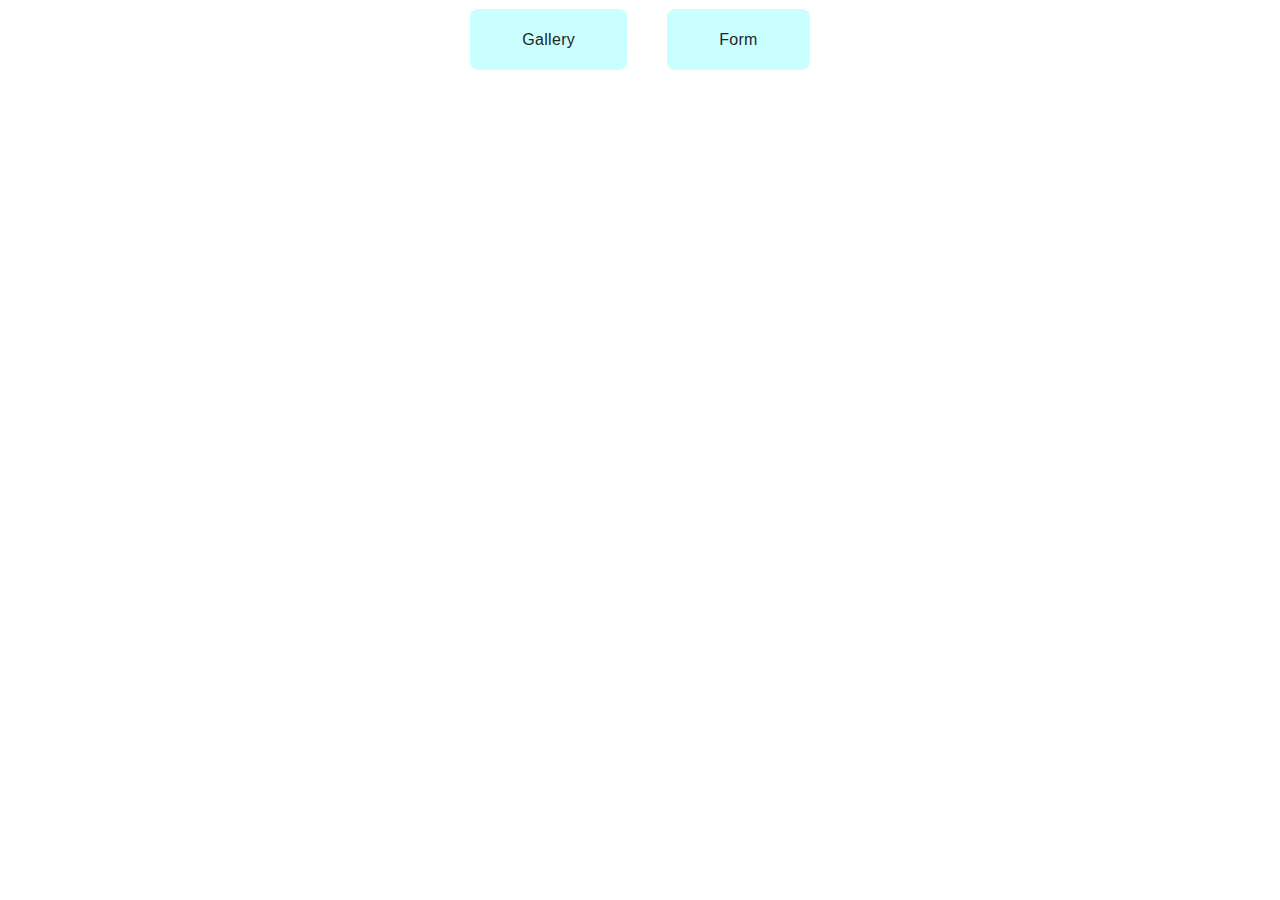
<file: src/index.html>
<!DOCTYPE html>
<html lang="en">
  <head>
    <meta charset="UTF-8" />
    <link rel="icon" type="image/svg+xml" href="/favicon.svg" />
    <meta name="viewport" content="width=device-width, initial-scale=1.0" />
    <title>JS homework 9</title>
    <link rel="stylesheet" href="./css/styles.css" />
  </head>

  <body>
    <header class="header">
      <nav class="nav">
        <ul class="nav-list">
          <li class="nav-item">
            <a href="./1-gallery.html" class="nav-link">Gallery</a>
          </li>

          <li class="nav-item">
            <a href="./2-form.html" class="nav-link">Form</a>
          </li>
        </ul>
      </nav>
    </header>
  </body>
</html>
</file>
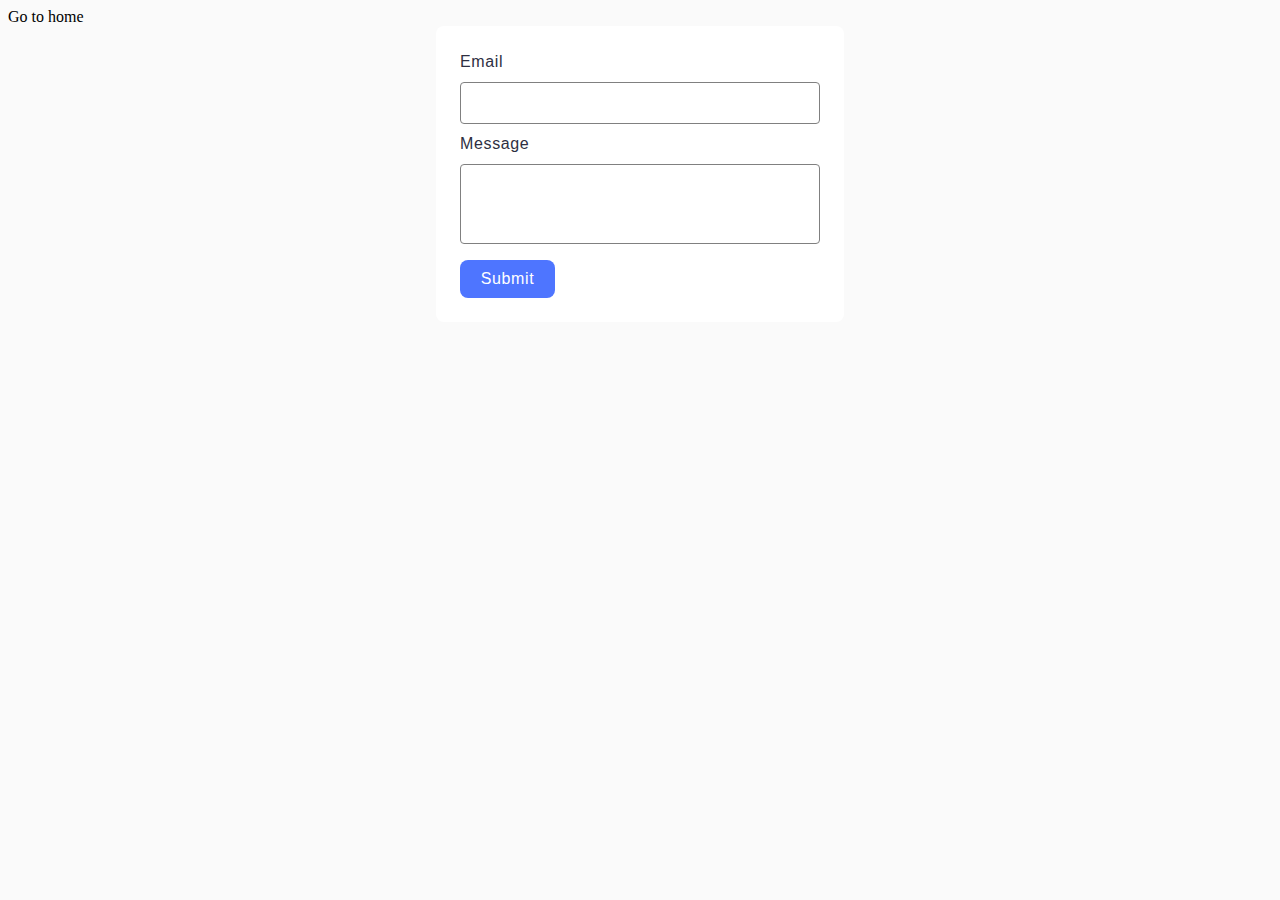
<file: src/2-form.html>
<!DOCTYPE html>
<html lang="en">
  <head>
    <meta charset="UTF-8" />
    <meta http-equiv="X-UA-Compatible" content="IE=edge" />
    <meta name="viewport" content="width=device-width, initial-scale=1.0" />
    <title>Form</title>
    <link rel="stylesheet" href="./css/2-form.css" />
  </head>

  <body>
    <section>
      <a href="./index.html">Go to home</a>
    </section>

    <section class="form-section">
      <form class="feedback-form" autocomplete="off">
        <label>
          Email
          <input type="email" name="email" autofocus />
        </label>

        <label>
          Message
          <textarea name="message" rows="8"></textarea>
        </label>

        <button type="submit">Submit</button>
      </form>
    </section>

    <script type="module" src="./js/2-form.js"></script>
  </body>
</html>
</file>
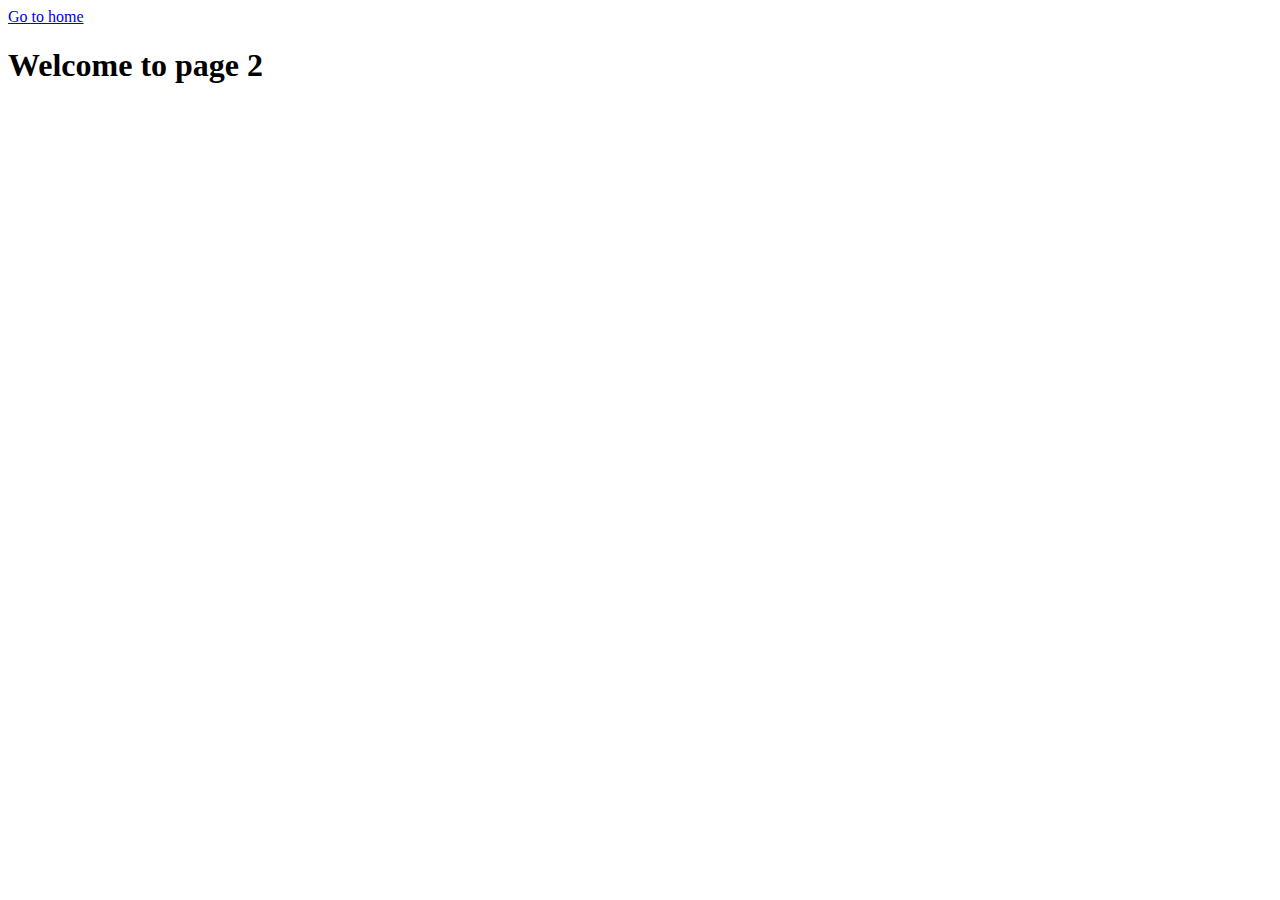
<file: src/page-2.html>
<!DOCTYPE html>
<html lang="en">
  <head>
    <meta charset="UTF-8" />
    <meta http-equiv="X-UA-Compatible" content="IE=edge" />
    <meta name="viewport" content="width=device-width, initial-scale=1.0" />
    <title>Page 2</title>
  </head>
  <body>
    <section>
      <a href="./index.html">Go to home</a>
      <h1>Welcome to page 2</h1>
    </section>
  </body>
</html>
</file>
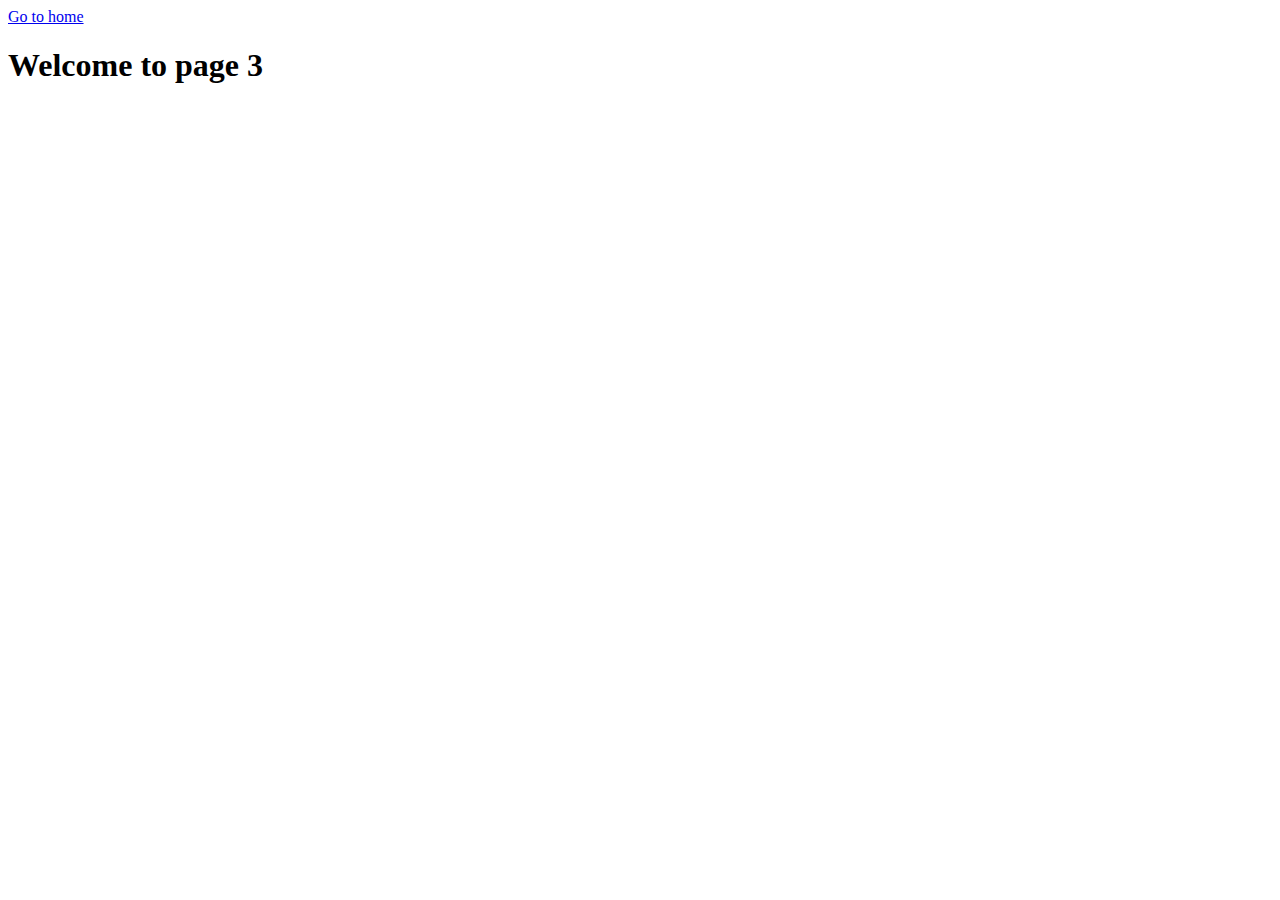
<file: src/page-3.html>
<!DOCTYPE html>
<html lang="en">
  <head>
    <meta charset="UTF-8" />
    <meta http-equiv="X-UA-Compatible" content="IE=edge" />
    <meta name="viewport" content="width=device-width, initial-scale=1.0" />
    <title>Page 3</title>
  </head>
  <body>
    <section>
      <a href="./index.html">Go to home</a>
      <h1>Welcome to page 3</h1>
    </section>
  </body>
</html>
</file>
<file: src/css/styles.css>
/**
  |============================
  | include css partials with
  | default @import url()
  |============================
*/
@import url('./reset.css');
@import url('./header.css');

:root {
  font-family: Inter, Avenir, Helvetica, Arial, sans-serif;
  font-size: 16px;
  line-height: 24px;
  font-weight: 400;

  color: #242424;
  background-color: rgba(255, 255, 255, 0.87);

  font-synthesis: none;
  text-rendering: optimizeLegibility;
  -webkit-font-smoothing: antialiased;
  -moz-osx-font-smoothing: grayscale;
  -webkit-text-size-adjust: 100%;
}
</file>
<file: src/css/2-form.css>
@import url(../css/reset.css);

body {
  background-color: #fafafa;
}

.feedback-form {
  font-family: 'Montserrat', sans-serif;
  display: flex;
  flex-direction: column;

  margin-left: auto;
  margin-right: auto;
  border-radius: 8px;
  padding: 24px;
  max-width: 408px;
  height: 296px;

  background-color: #ffffff;
}

.feedback-form label {
  display: flex;
  flex-direction: column;
  row-gap: 8px;

  font-weight: 400;
  font-size: 16px;
  line-height: 1.5;
  letter-spacing: 0.04em;
  color: #2e2f42;
}

.feedback-form label:nth-child(1) {
  margin-bottom: 8px;
}

.feedback-form label > :first-child {
  font-family: inherit;
  outline: transparent;
  border: 1px solid #808080;
  border-radius: 4px;
  padding: 8px 16px;

  font-weight: 400;
  font-size: 16px;
  line-height: 1.5;
  letter-spacing: 0.04em;
  color: #2e2f42;
}

.feedback-form label > :first-child:hover {
  border: 1px solid #000000;
}

.feedback-form textarea {
  height: 80px;
  resize: none;
}

.feedback-form button {
  font-weight: 500;
  font-size: 16px;
  line-height: 1.5;
  letter-spacing: 0.04em;
  color: #ffffff;

  margin-top: 16px;
  border-radius: 8px;
  width: 95px;
  height: 40px;
  border: none;
  background-color: #4e75ff;
}
.feedback-form button:hover,
.feedback-form button:focus {
  background-color: #6c8cff;
}
</file>
